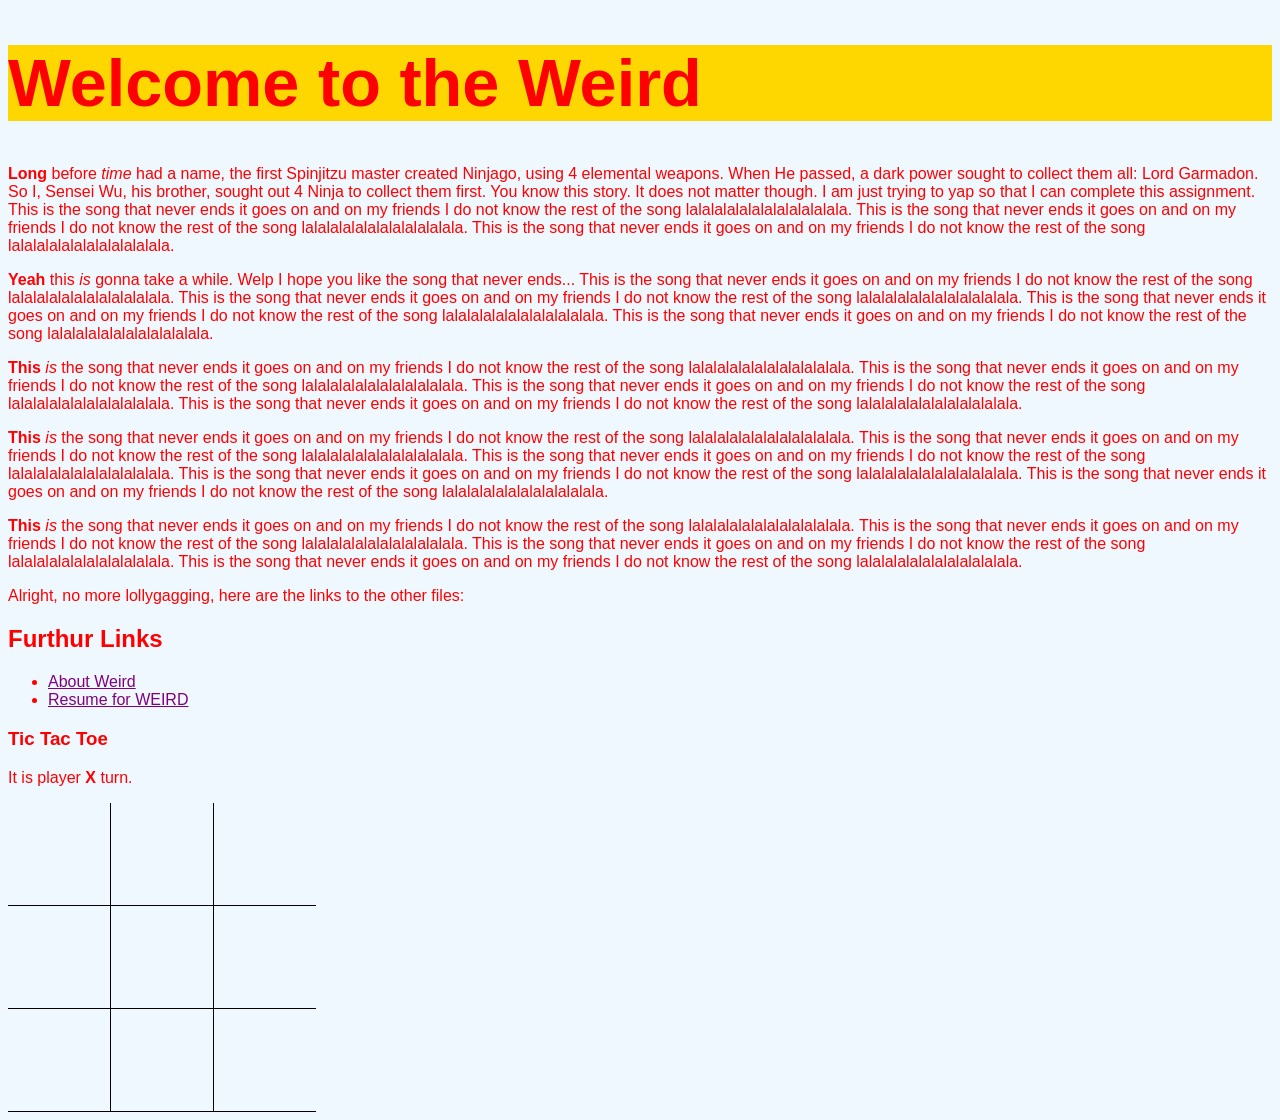
<file: index.html>
<!doctype HTML>
<html lang="en-US">
 <head>
    <title>The Weird Site</title>
    <link href="fancy.css" type="text/css" rel="stylesheet" >
 </head>
 <body>
   <h1>Welcome to the Weird</h1>
   <p><b>Long</b> before <i>time</i> had a name, the first Spinjitzu master created Ninjago, using 4 elemental weapons. When He passed, a dark power sought to collect them all: Lord Garmadon.
   So I, Sensei Wu, his brother, sought out 4 Ninja to collect them first. You know this story. It does not matter though. I am just trying to yap so that I can complete this assignment.
   This is the song that never ends it goes on and on my friends I do not know the rest of the song lalalalalalalalalalalalala.
   This is the song that never ends it goes on and on my friends I do not know the rest of the song lalalalalalalalalalalalala.
   This is the song that never ends it goes on and on my friends I do not know the rest of the song lalalalalalalalalalalalala.</p>
   <p><b>Yeah</b> this <i>is</i> gonna take a while. Welp I hope you like the song that never ends...
   This is the song that never ends it goes on and on my friends I do not know the rest of the song lalalalalalalalalalalalala.
   This is the song that never ends it goes on and on my friends I do not know the rest of the song lalalalalalalalalalalalala.
   This is the song that never ends it goes on and on my friends I do not know the rest of the song lalalalalalalalalalalalala.
   This is the song that never ends it goes on and on my friends I do not know the rest of the song lalalalalalalalalalalalala.</p>
   <p><b>This</b> <i>is</i> the song that never ends it goes on and on my friends I do not know the rest of the song lalalalalalalalalalalalala.
   This is the song that never ends it goes on and on my friends I do not know the rest of the song lalalalalalalalalalalalala.
   This is the song that never ends it goes on and on my friends I do not know the rest of the song lalalalalalalalalalalalala.
   This is the song that never ends it goes on and on my friends I do not know the rest of the song lalalalalalalalalalalalala.</p>
   <p><b>This</b> <i>is</i> the song that never ends it goes on and on my friends I do not know the rest of the song lalalalalalalalalalalalala.
   This is the song that never ends it goes on and on my friends I do not know the rest of the song lalalalalalalalalalalalala.
   This is the song that never ends it goes on and on my friends I do not know the rest of the song lalalalalalalalalalalalala.
   This is the song that never ends it goes on and on my friends I do not know the rest of the song lalalalalalalalalalalalala.
   This is the song that never ends it goes on and on my friends I do not know the rest of the song lalalalalalalalalalalalala.</p>
   <p><b>This</b> <i>is</i> the song that never ends it goes on and on my friends I do not know the rest of the song lalalalalalalalalalalalala.
   This is the song that never ends it goes on and on my friends I do not know the rest of the song lalalalalalalalalalalalala.
   This is the song that never ends it goes on and on my friends I do not know the rest of the song lalalalalalalalalalalalala.
   This is the song that never ends it goes on and on my friends I do not know the rest of the song lalalalalalalalalalalalala.</p>
   <p>Alright, no more lollygagging, here are the links to the other files:
   </p>

   <h2>Furthur Links</h2>
    <ul>
     <li><a href="about.html">About Weird</a></li>
     <li><a href="resume.html">Resume for WEIRD</a></li>
    </ul>
   <h3>Tic Tac Toe</h3>
    <p>It is player
        <span id="turnSpan">someone's</span>
        turn.
    </p>

  <table>
   <tr>
        <td></td>
        <td></td>
        <td></td>
   </tr>
  </table>
  <table>
   <tr>
        <td></td>
        <td></td>
        <td></td>
   </tr>
  </table>
  <table>
   <tr>
        <td></td>
        <td></td>
        <td></td>
   </tr>
  </table>

 <script src="index.js"></script>
  
 </body>




  
</html>
</file>
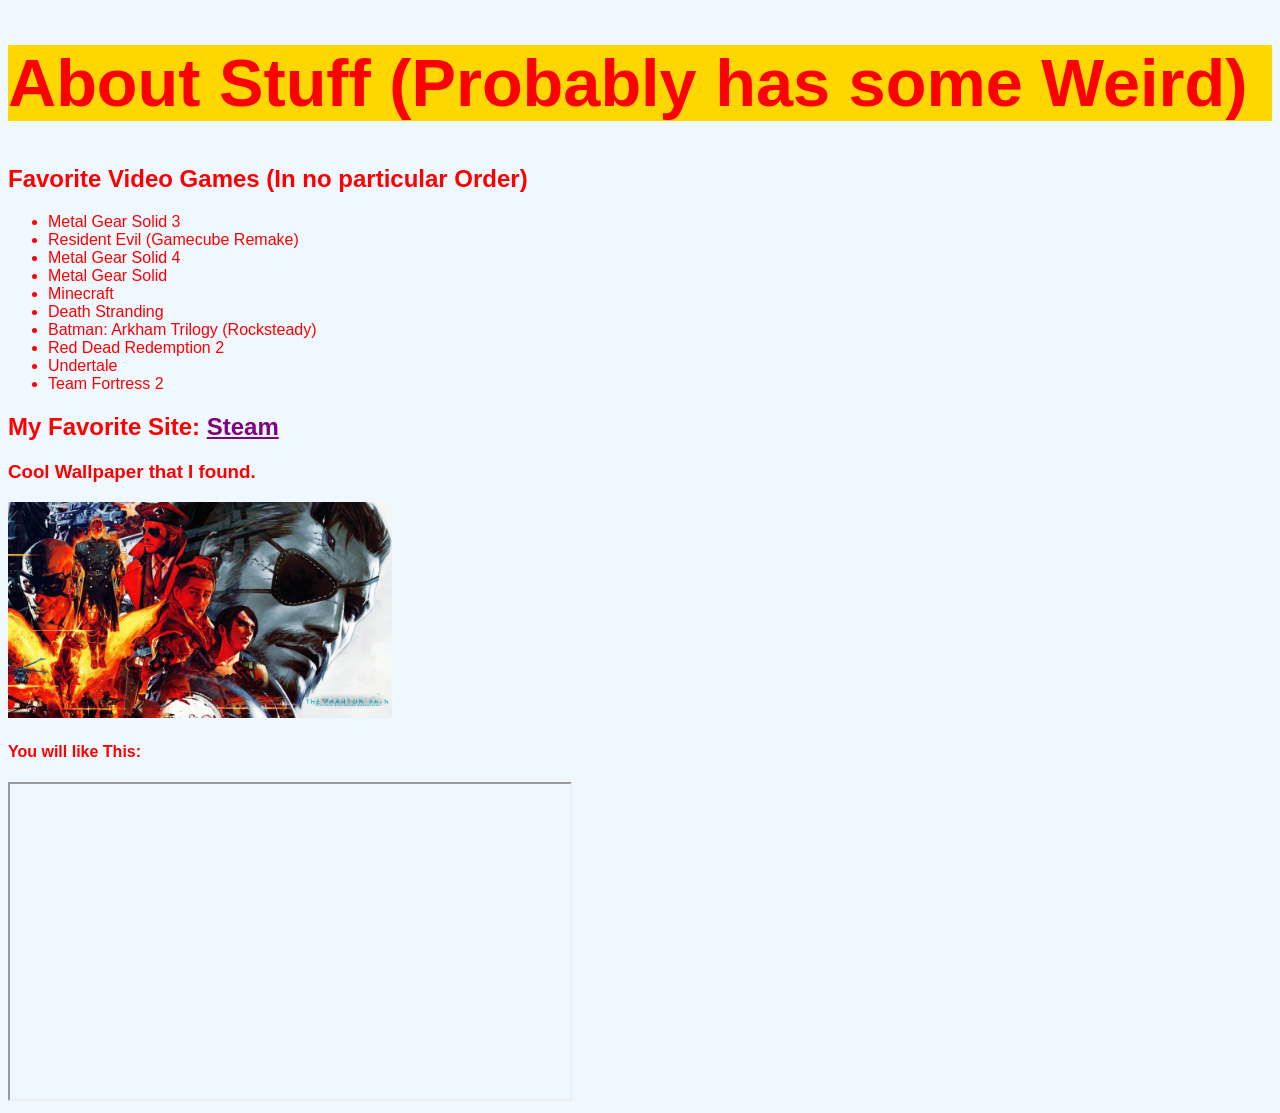
<file: about.html>
<!doctype HTML>
<html lang="en-US">
 <head>
   <title>About Stuff</title>
   <link href="fancy.css" type="text/css" rel="stylesheet" >
   <style>
     img {
      width: 384px;
      height: 216px;
      }
   </style>
 </head>
 <body>
   <h1>About Stuff (Probably has some Weird)</h1>
   <h2>Favorite Video Games (In no particular Order)</h2>
   <ul>
     <li>Metal Gear Solid 3</li>
     <li>Resident Evil (Gamecube Remake)</li>
     <li>Metal Gear Solid 4</li>
     <li>Metal Gear Solid</li>
     <li>Minecraft</li>
     <li>Death Stranding</li>
     <li>Batman: Arkham Trilogy (Rocksteady)</li>
     <li>Red Dead Redemption 2</li>
     <li>Undertale</li>
     <li>Team Fortress 2</li>
   </ul>
   <h2>
    My Favorite Site:
    <a href="https://store.steampowered.com/">Steam</a>
   </h2>
   <h3>
    Cool Wallpaper that I found.
   </h3>
    <p>
     <img src="./metalgearwallpaper.jpg" alt="I am Big Boss, and so are you.">
    </p>

   <h4>You will like This:</h4>
    <iframe width="560" height="315" src="https://www.youtube.com/embed/tgOvE-1RpTE?si=qKSl8lgddOGejJlo" title="YouTube video player" allow="accelerometer; autoplay; clipboard-write; encrypted-media; gyroscope; picture-in-picture; web-share" referrerpolicy="strict-origin-when-cross-origin" allowfullscreen></iframe>
 </body> 
  
</html>
</file>
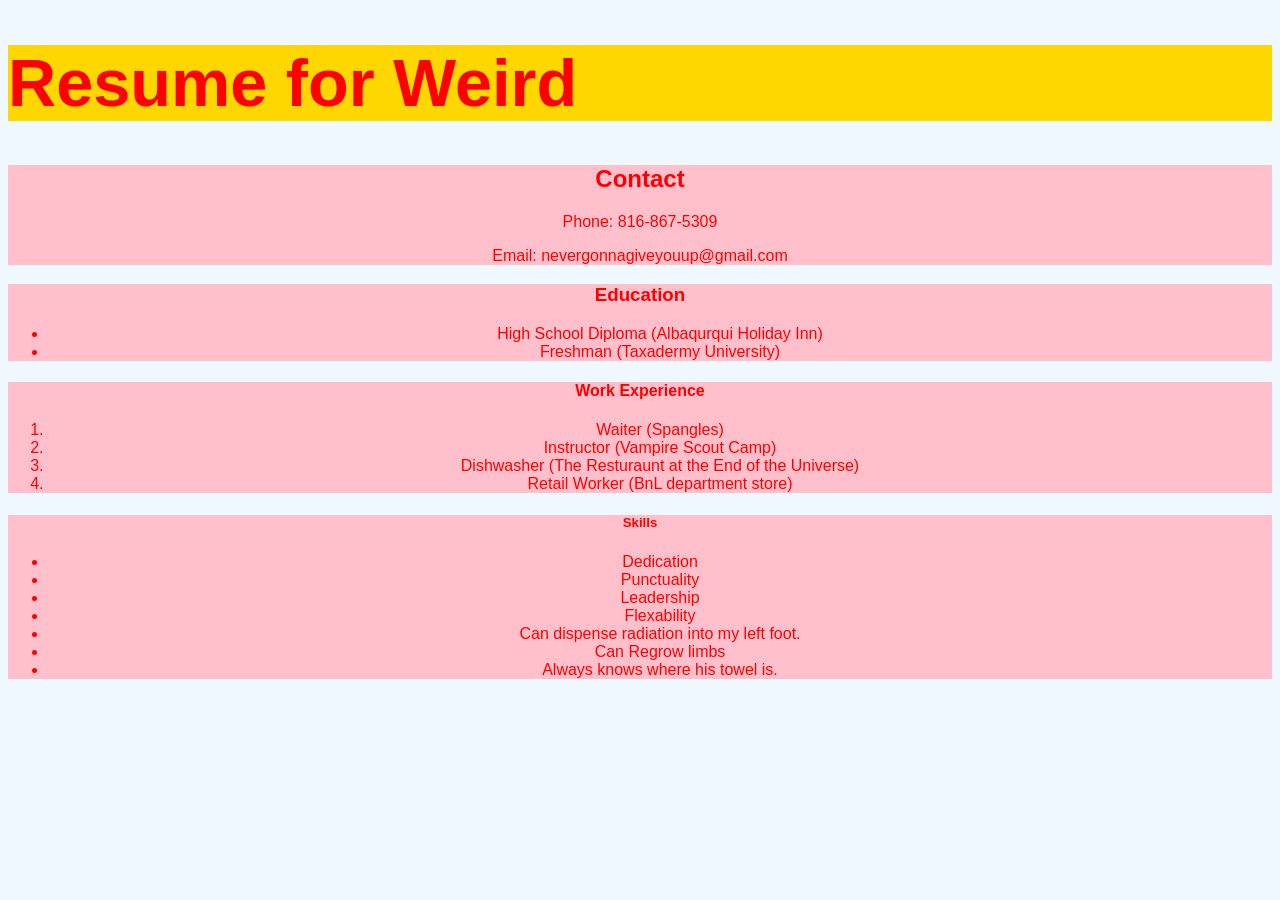
<file: resume.html>
<!doctype HTML>
<html lang="en-US">
 <head>
  <title>Resume for Weird</title>
  <link href="fancy.css" type="text/css" rel="stylesheet" >
  <style>
   .myDiv {
    border: 4px blue;
    background-color: pink;
    text-align: center;
   }
  </style>
 </head>

 <body>
  <h1>Resume for Weird</h1>
   <div class="myDiv">
    <h2>Contact</h2>
    <p>Phone: 816-867-5309</p>
    <p>Email: nevergonnagiveyouup@gmail.com</p>
   </div>
  <div class="myDiv">
   <h3>Education</h3>
    <ul>
     <li>High School Diploma (Albaqurqui Holiday Inn)</li>
     <li>Freshman (Taxadermy University)</li>
    </ul>
  </div>
  <div class="myDiv">
   <h4>Work Experience</h4>
    <ol>
     <li>Waiter (Spangles)</li>
     <li>Instructor (Vampire Scout Camp)</li>
     <li>Dishwasher (The Resturaunt at the End of the Universe)</li>
     <li>Retail Worker (BnL department store)</li>
    </ol>
  </div>
  <div class="myDiv">
   <h5>Skills</h5>
    <ul>
     <li>Dedication</li>
     <li>Punctuality</li>
     <li>Leadership</li>
     <li>Flexability</li>
     <li>Can dispense radiation into my left foot.</li>
     <li>Can Regrow limbs</li>
     <li>Always knows where his towel is.</li>
    </ul>
  </div>
 </body> 
</html>
</file>
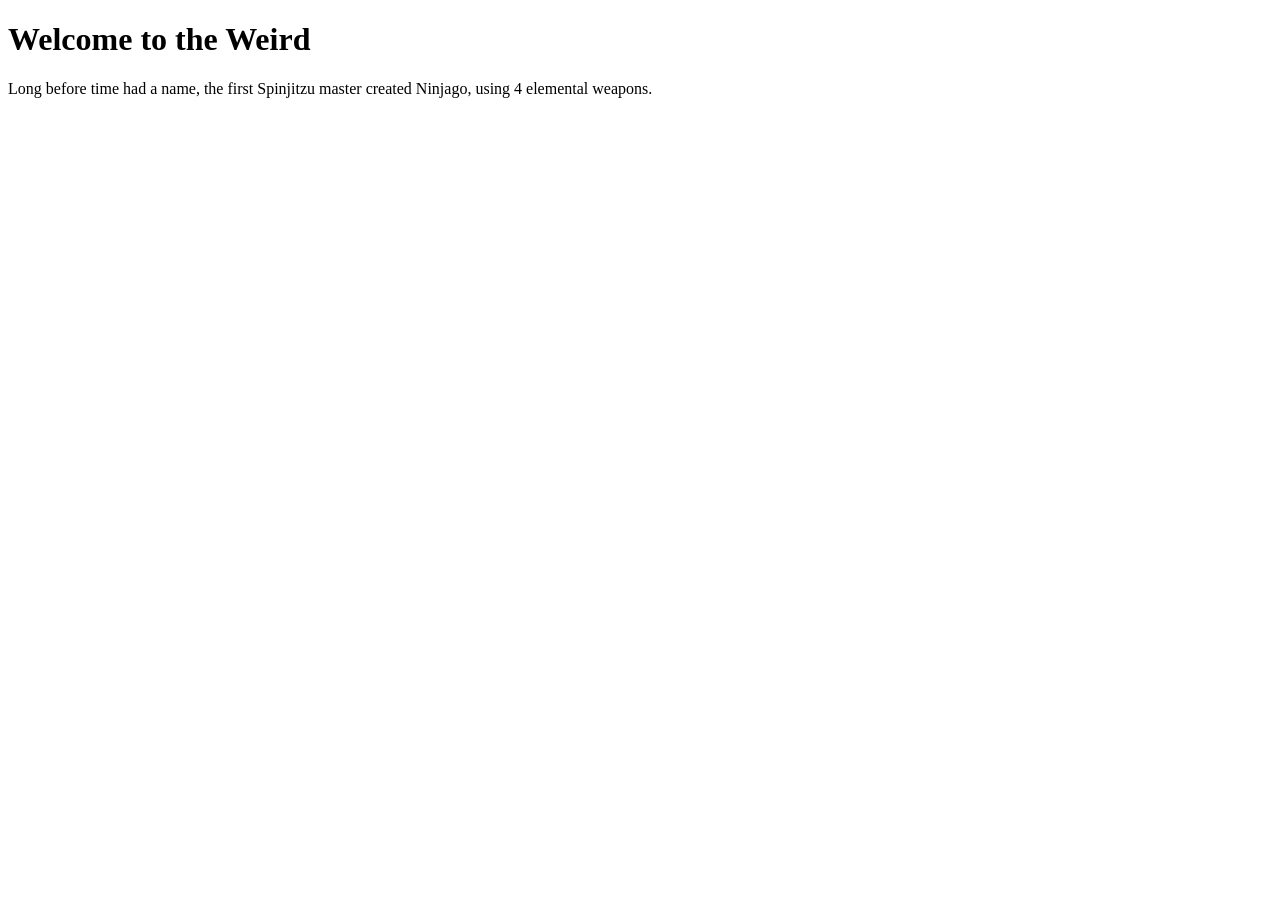
<file: website.html>
<!doctype HTML>
<html>
 <head>
    <title>The Weird Site</title>
 </head>
 <body>
   <h1>Welcome to the Weird</h1>
   <p>Long before time had a name, the first Spinjitzu master created Ninjago, using 4 elemental weapons.</p>
 </body>



  
</html>
</file>
<file: fancy.css>
h1 {
  font-size: 50pt;
  color: red;
  background-color: gold;
}


body {
  color: red;
  font-family: Verdana, sans-serif;
  background-color: AliceBlue;
}

a {
 color: purple;
}

table {
  border-collapse: collapse;
}


td {
    border: 1px solid black;
    width: 100px;
    height: 100px;
    font-size: 90px;
    text-align: center;
    font-family: sans;
}

td:nth-child(1) {
        border-left: none;
}

td:nth-child(3) {
        border-right: none;
}

tr:nth-child(1) > td {
        border-top: none;
}

tr:nth-child(3) > td {
        border-bottom: none;
}

#turnSpan {
        font-weight: bold;
}
</file>
